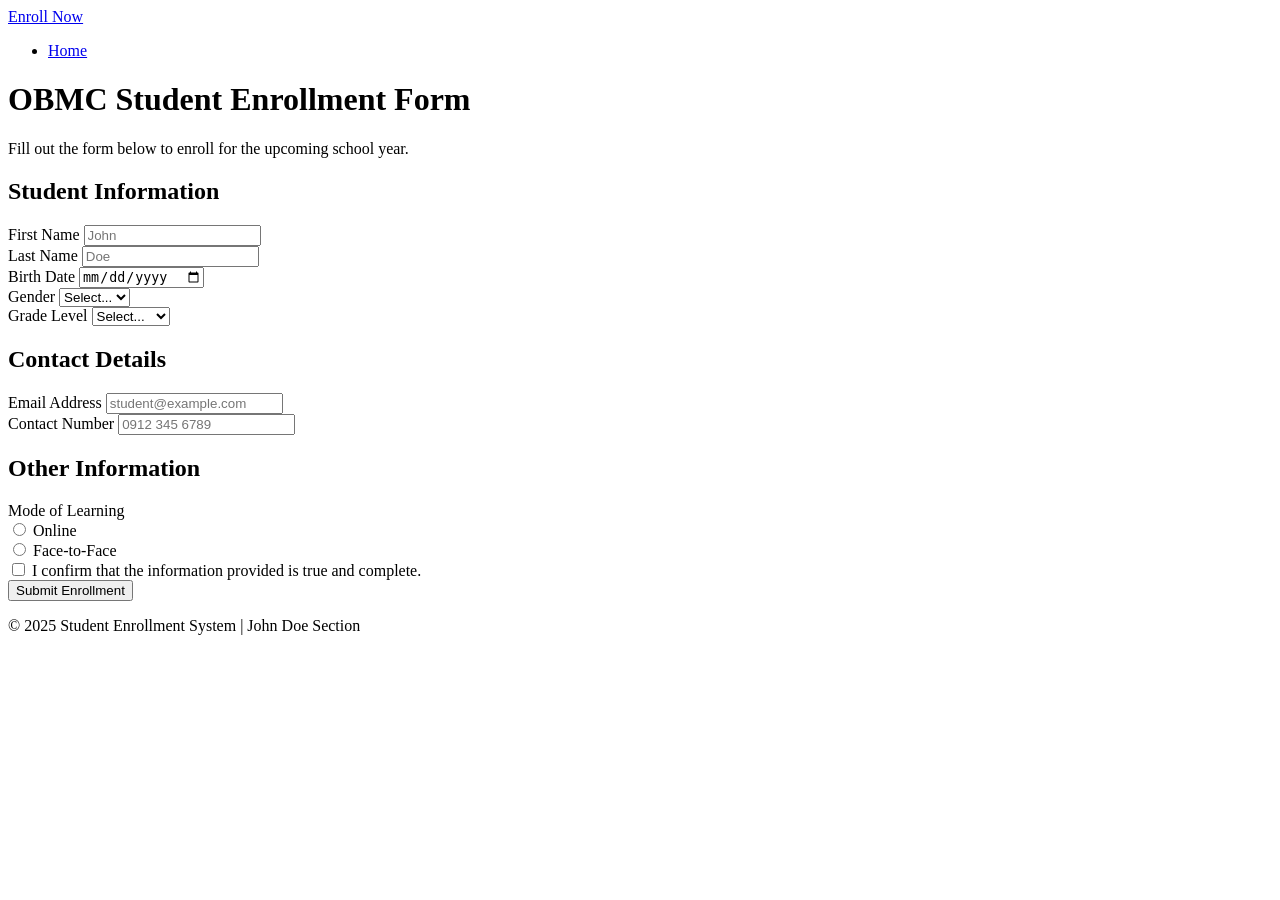
<file: index.html>
<!DOCTYPE html>
<html lang="en">
<head>
    <meta charset="UTF-8">
    <meta name="viewport" content="width=device-width, initial-scale=1.0">

    <title>OBMC Enroll Now</title>

  <!-- External Custom CSS -->
    <link rel="stylesheet" href="style.css">
</head>
<body class="bg-light">

    <!-- Navbar -->
    <nav class="navbar navbar-expand-lg navbar-dark bg-dark shadow">
        <div class="container">
            <a class="navbar-brand" href="#">Enroll Now</a>
            <div class="collapse navbar-collapse">
                <ul class="navbar-nav ms-auto">
                    <li class="nav-item">
                        <a class="nav-link active" href="#">Home</a>
                    </li>
                </ul>
            </div>
        </div>
    </nav>

    <!-- Main Container -->
    <div class="container mt-4">

        <!-- Page Header -->
        <div class="text-center mb-4">
            <h1 class="fw-bold">OBMC Student Enrollment Form</h1>
            <p class="text-muted">Fill out the form below to enroll for the upcoming school year.</p>
        </div>

    
            <form>
                <!-- Student Information -->
                <h2 class="mb-3">Student Information</h2>

                <div class="row">
                    <div class="col-md-6 mb-3">
                        <label class="form-label">First Name</label>
                        <input type="text" class="form-control" placeholder="John">
                    </div>
                    <div class="col-md-6 mb-3">
                        <label class="form-label">Last Name</label>
                        <input type="text" class="form-control" placeholder="Doe">
                    </div>
                </div>

                <div class="row">
                    <div class="col-md-4 mb-3">
                        <label class="form-label">Birth Date</label>
                        <input type="date" class="form-control">
                    </div>
                    <div class="col-md-4 mb-3">
                        <label class="form-label">Gender</label>
                        <select class="form-control">
                            <option selected disabled>Select...</option>
                            <option>Male</option>
                            <option>Female</option>
                        </select>
                    </div>
                    <div class="col-md-4 mb-3">
                        <label class="form-label">Grade Level</label>
                        <select class="form-control">
                            <option selected disabled>Select...</option>
                            <option>Grade 7</option>
                            <option>Grade 8</option>
                            <option>Grade 9</option>
                            <option>Grade 10</option>
                        </select>
                    </div>
                </div>

                <!-- Contact Details -->
                <h2 class="mt-4 mb-3">Contact Details</h2>

                <div class="mb-3">
                    <label class="form-label">Email Address</label>
                    <input type="email" class="form-control" placeholder="student@example.com">
                </div>

                <div class="mb-3">
                    <label class="form-label">Contact Number</label>
                    <input type="tel" class="form-control" placeholder="0912 345 6789">
                </div>

                <!-- Other Information -->
                <h2 class="mt-4 mb-3">Other Information</h2>

                <div class="mb-3">
                    <label class="form-label">Mode of Learning</label>
                    <div class="form-check">
                        <input class="form-check-input" type="radio" name="mode">
                        <label class="form-check-label">Online</label>
                    </div>
                    <div class="form-check">
                        <input class="form-check-input" type="radio" name="mode">
                        <label class="form-check-label">Face-to-Face</label>
                    </div>
                </div>

                <div class="form-check mb-4">
                    <input class="form-check-input" type="checkbox">
                    <label class="form-check-label">
                        I confirm that the information provided is true and complete.
                    </label>
                </div>

                <!-- Submit Button -->
                <div class="text-center">
                    <button type="submit" class="btn btn-primary px-5">
                        Submit Enrollment
                    </button>
                </div>
            </form>

        </div>

        <!-- Footer -->
        <p class="text-center text-muted mt-4">
            © 2025 Student Enrollment System | John Doe Section
        </p>

    </div>

</body>
</html>
</file>
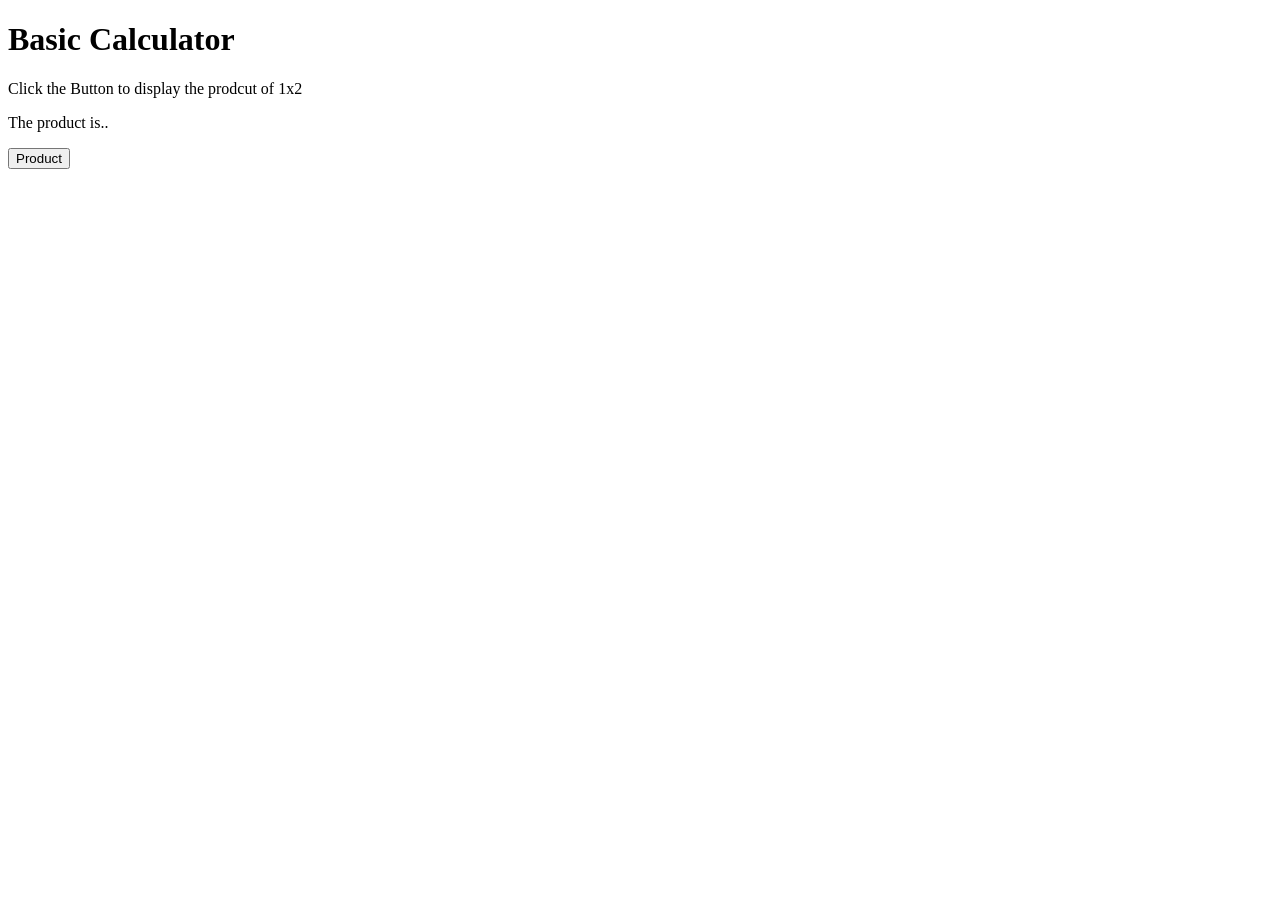
<file: drill1.html>
<!DOCTYPE html>
<html lang="en">
<head>
    <meta charset="UTF-8">
    <meta name="viewport" content="width=device-width, initial-scale=1.0">
    <title>Q3 Drill 1</title>
<link ref=""stylesheet" href="style.css">
</head>
<body>
<h1 id="welcome_sign">Basic Calculator</h1>
<p id="instruction">Click the Button to display the prodcut of 1x2</p>
<p id="product"> The product is..</p>
<button type="button" onclick="document.getElementById('product').innerHTML= answer">Product</button>

<script>
//Delare Variable
let solution= "1";
let answer= "2";
let full= solution * answer;

</script>
</style>
</body>

 </html>
</file>
<file: style.css>
.hero-image{
   background-image: url(file:///C:/Users/Helena%20Magsino/Downloads/O.B.webp)

.body {
    font-family: Arial, sans-serif;
}

.h1 {
    color: #0d6efd;
}
.h2 {
    font-size: 1.3rem;
    border-bottom: 2px solid #e9ecef;
    padding-bottom: 5px;
    margin-bottom: 15px;
}

.card {
    border-radius: 10px;
}
</file>
